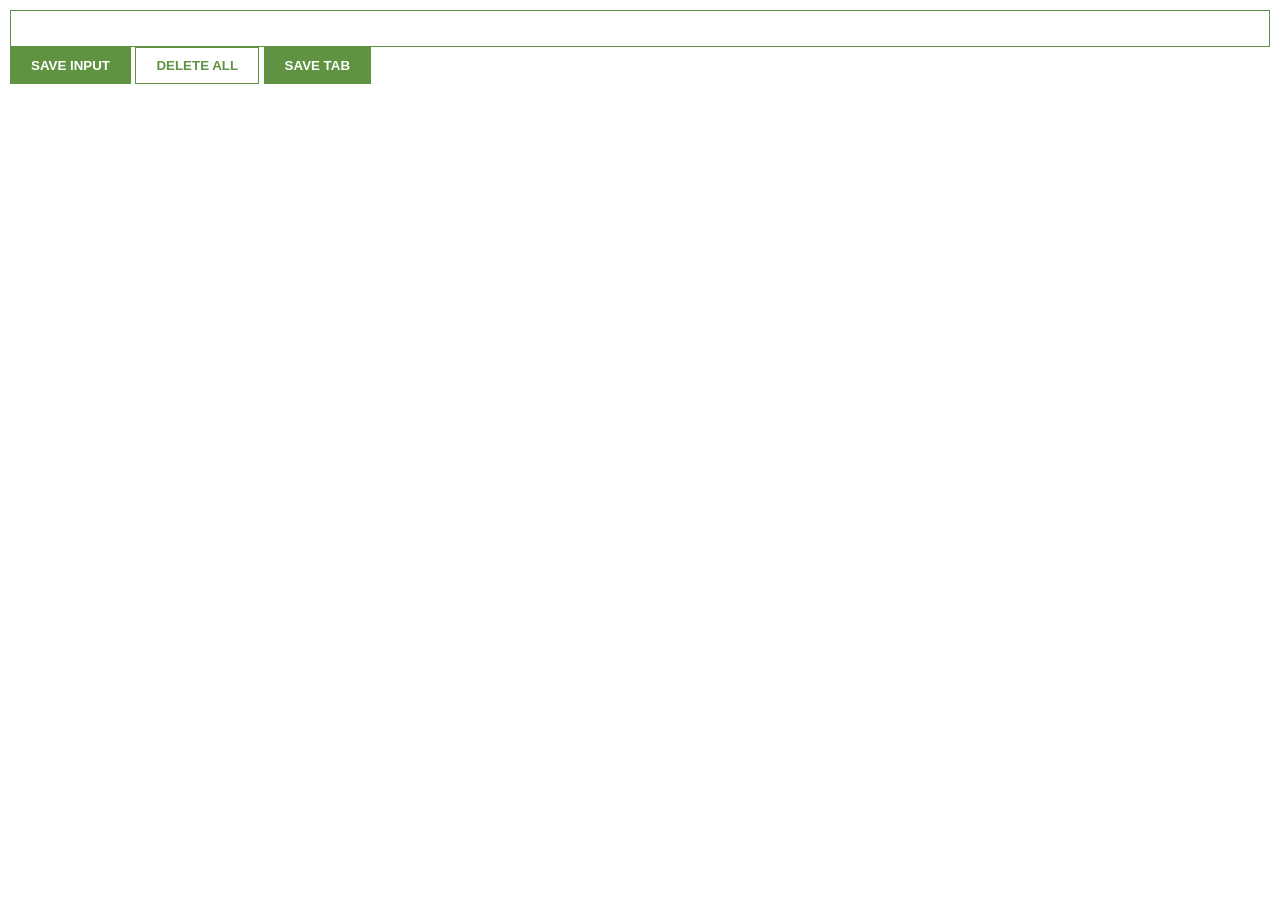
<file: html/index.html>
<!DOCTYPE html>
<html lang="en">
<head>
    <meta charset="UTF-8">
    <meta http-equiv="X-UA-Compatible" content="IE=edge">
    <meta name="viewport" content="width=device-width, initial-scale=1.0">
    <link rel="stylesheet" href="../css/index.css">
    <title>Document</title>
</head>
<body>
    <input type="text" id="input-el">
    <button id="input-btn">SAVE INPUT</button>
    <button id="delete-btn">DELETE ALL</button>
    <button id="tab-btn">SAVE TAB</button>
    <ul id="ul-el"></ul>

    <script src="../javascript/index.js">

    </script>


</body>
</html>
</file>
<file: css/index.css>
body {
    margin: 0;
    padding: 10px;
    font-family: Arial, Helvetica, sans-serif;
    min-width: 400px;
    }
    
    input {
        width: 100%;
        padding: 10px;
        border: 1px solid #5f9341;
        margin-bottom: 4x;
        box-sizing: border-box;
    }
    
    button {
        background-color: #5f9341;
        color: white;
        padding: 10px 20px;
        border: 1px solid #5f9341;
        font-weight: bold;
    }
    
      #delete-btn {
        background-color: white;
        color: #5f9341;
    

    }
    ul {
        margin-top: 20px;
        list-style: none;
        padding-left: 0;
    
    }
    
    li {
    margin-top: 5x;
    
    }
    
    a {
        color: #5f9341;
    }
</file>
